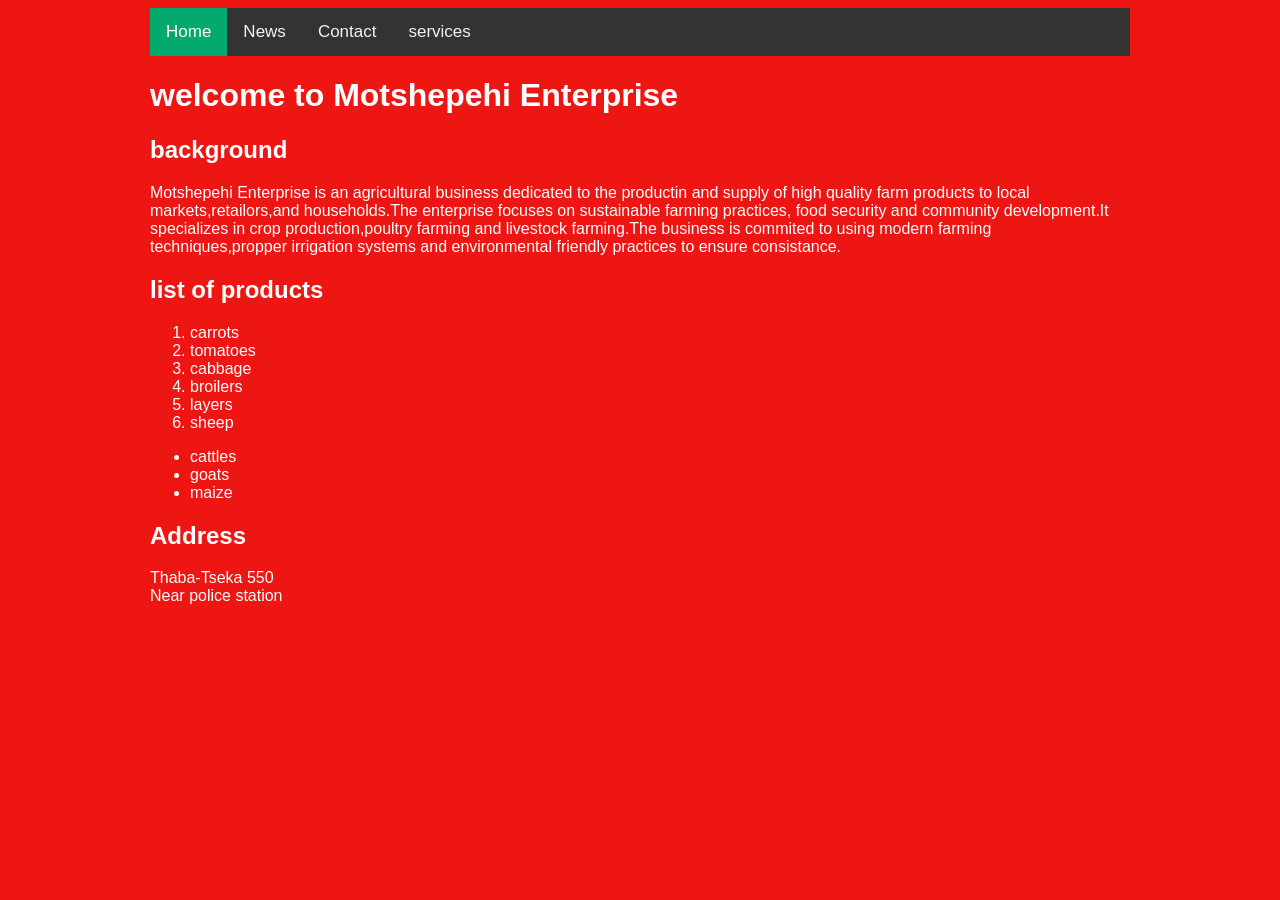
<file: index.html>
<!DOCTYPE html>
<html>
<head>
	<meta charset="utf-8">
	<meta name="viewport" content="width=device-width, initial-scale=1">
	<title>Motshepehi Enterprise</title>
	<link rel="stylesheet" type="text/css" href="style.css">
</head>
<body>
	<div class="topnav">
	  <a class="active" href="index.html">Home</a>
	  <a href="#news">News</a>
	  <a href="#contact">Contact</a>
	  <a href="services.html">services</a>
	</div>
	
	<h1>welcome to Motshepehi Enterprise</h1>
	<h2>background</h2>
	<p>Motshepehi Enterprise is an agricultural business dedicated to the productin and supply of high quality farm products to local markets,retailors,and households.The enterprise focuses on sustainable farming practices, food security and community development.It specializes in crop production,poultry farming and livestock farming.The business is commited to using modern farming techniques,propper irrigation systems and environmental friendly practices to ensure consistance.</p>
	<h2>list of products</h2>
	<ol> 
		<li>carrots</li>
		<li>tomatoes</li>
		<li>cabbage</li>

		<li>broilers</li>
		<li>layers</li>
		<li>sheep</li>
	</ol>
	<ul>
		<li>cattles</li>
		<li>goats</li>
		<li>maize</li>
	</ul>
	<h2>Address</h2>
	<p>Thaba-Tseka 550<br>Near police station</p>

</body>
</html>
</file>
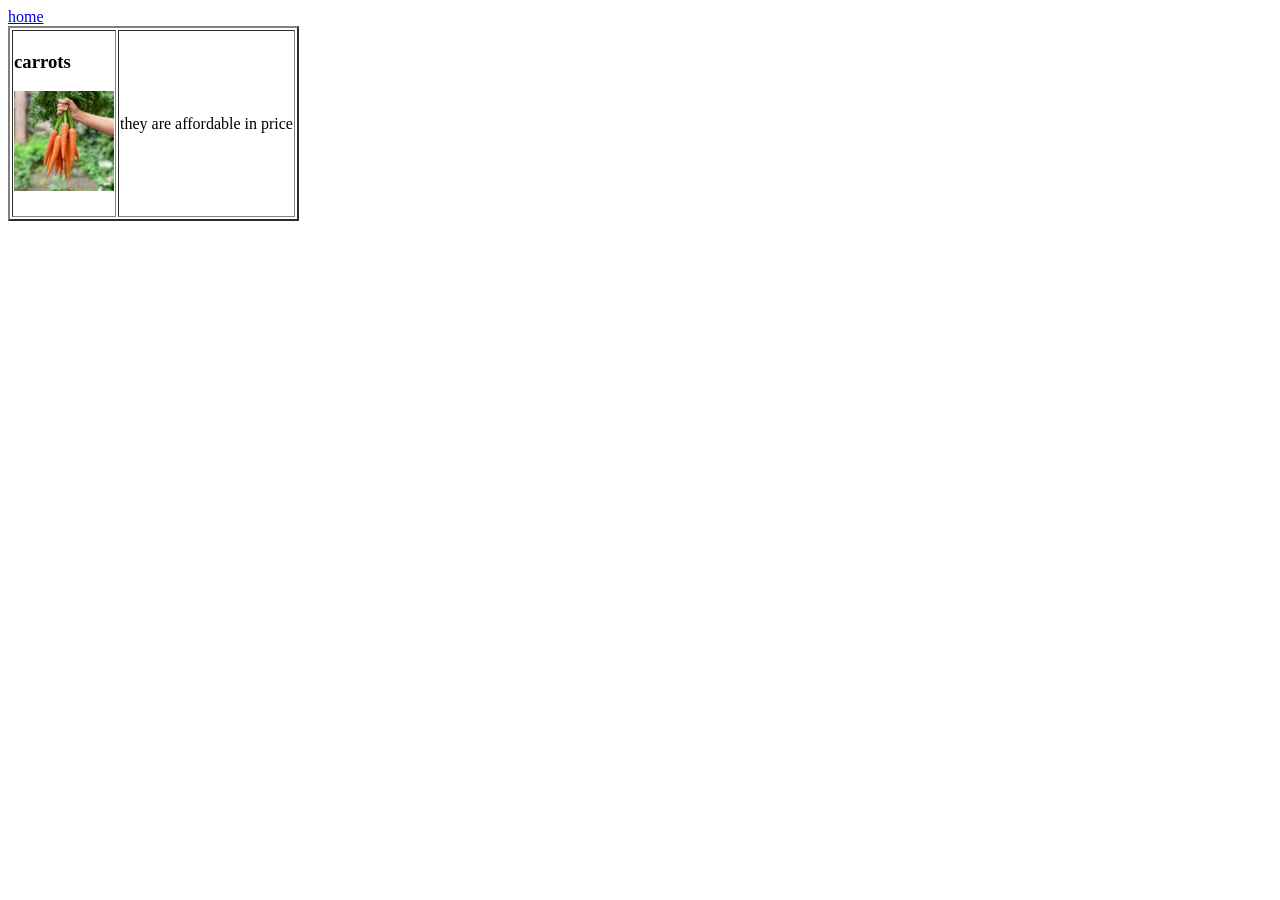
<file: service.html>
<!DOCTYPE html>
<html>
<head>
	<meta charset="utf-8">
	<meta name="viewport" content="width=device-width, initial-scale=1">
	<title></title>
</head>
<body>
	<a href="index.html">home</a>
<table border="2 cellspacing=10">
	<tr>
		<td><h3>carrots<h3>
			<img src="carrots.png"alt="carrots"width="100"height="100"
		</td>
			<td><p>they are affordable in price</p></td>
	</tr>
</table>
</body>
</html>
</file>
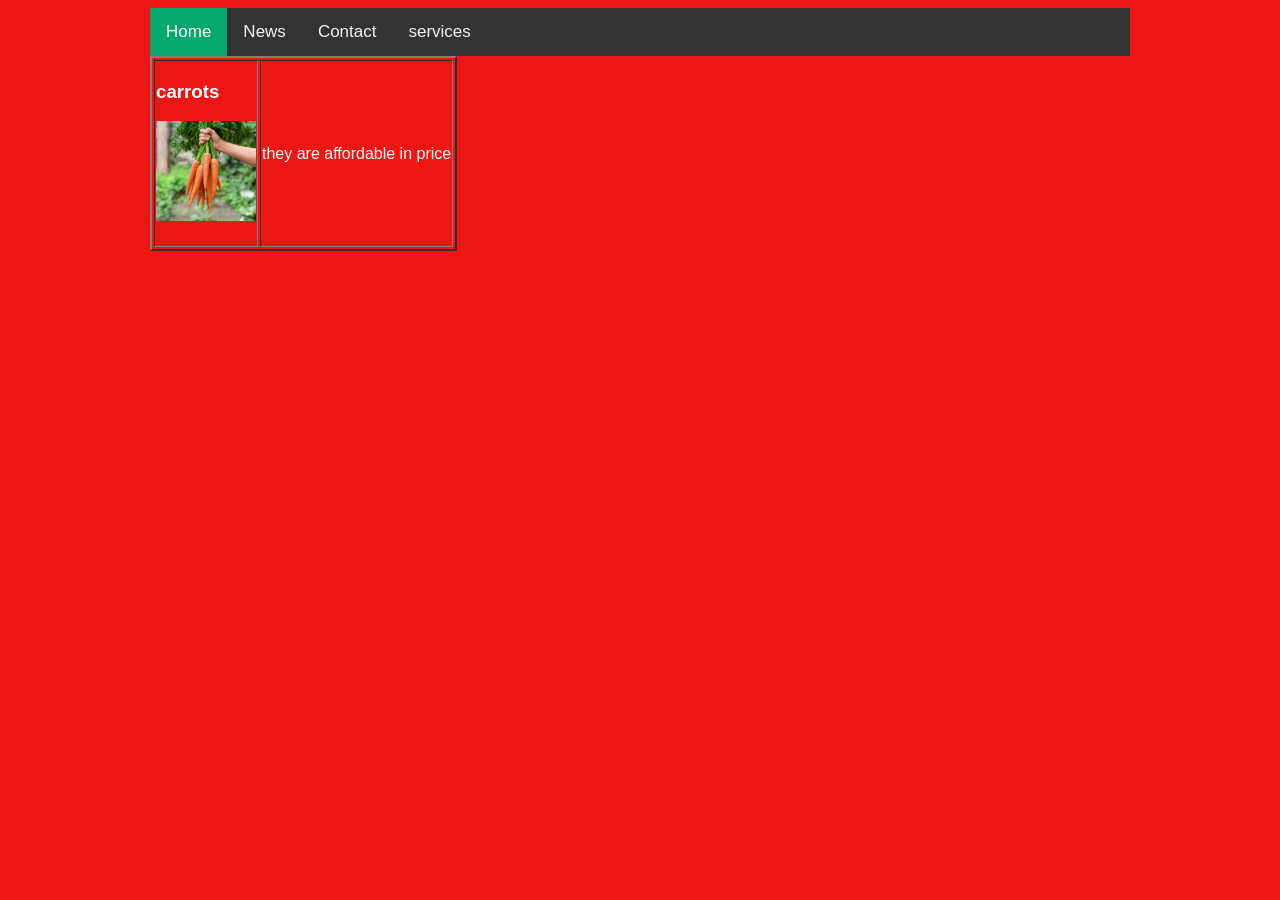
<file: services.html>
<!DOCTYPE html>
<html>
<head>
	<meta charset="utf-8">
	<meta name="viewport" content="width=device-width, initial-scale=1">
	<title></title>
	<link rel="stylesheet" type="text/css" href="style.css">
</head>
<body>
	<div class="topnav">
	  <a class="active" href="index.html">Home</a>
	  <a href="#news">News</a>
	  <a href="#contact">Contact</a>
	  <a href="services.html">services</a>
	</div>
<table border="2 cellspacing=10">
	<tr>
		<td><h3>carrots<h3>
			<img src="carrots.png"alt="carrots"width="100"height="100"
		</td>
			<td><p>they are affordable in price</p></td>
	</tr>
</table>
</body>
</html>
</file>
<file: style.css>
body{
	background-color: #ed1612;
	color: white;
	font-family: arial;
	margin-left: 150px;
	margin-right: 150px;
	
/* Add a black background color to the top navigation */
.topnav {
  background-color: #333;
  overflow: hidden;
}

/* Style the links inside the navigation bar */
.topnav a {
  float: left;
  color: #f2f2f2;
  text-align: center;
  padding: 14px 16px;
  text-decoration: none;
  font-size: 17px;
}

/* Change the color of links on hover */
.topnav a:hover {
  background-color: #ddd;
  color: black;
}

/* Add a color to the active/current link */
.topnav a.active {
  background-color: #04AA6D;
  color: white;
}

}
</file>
